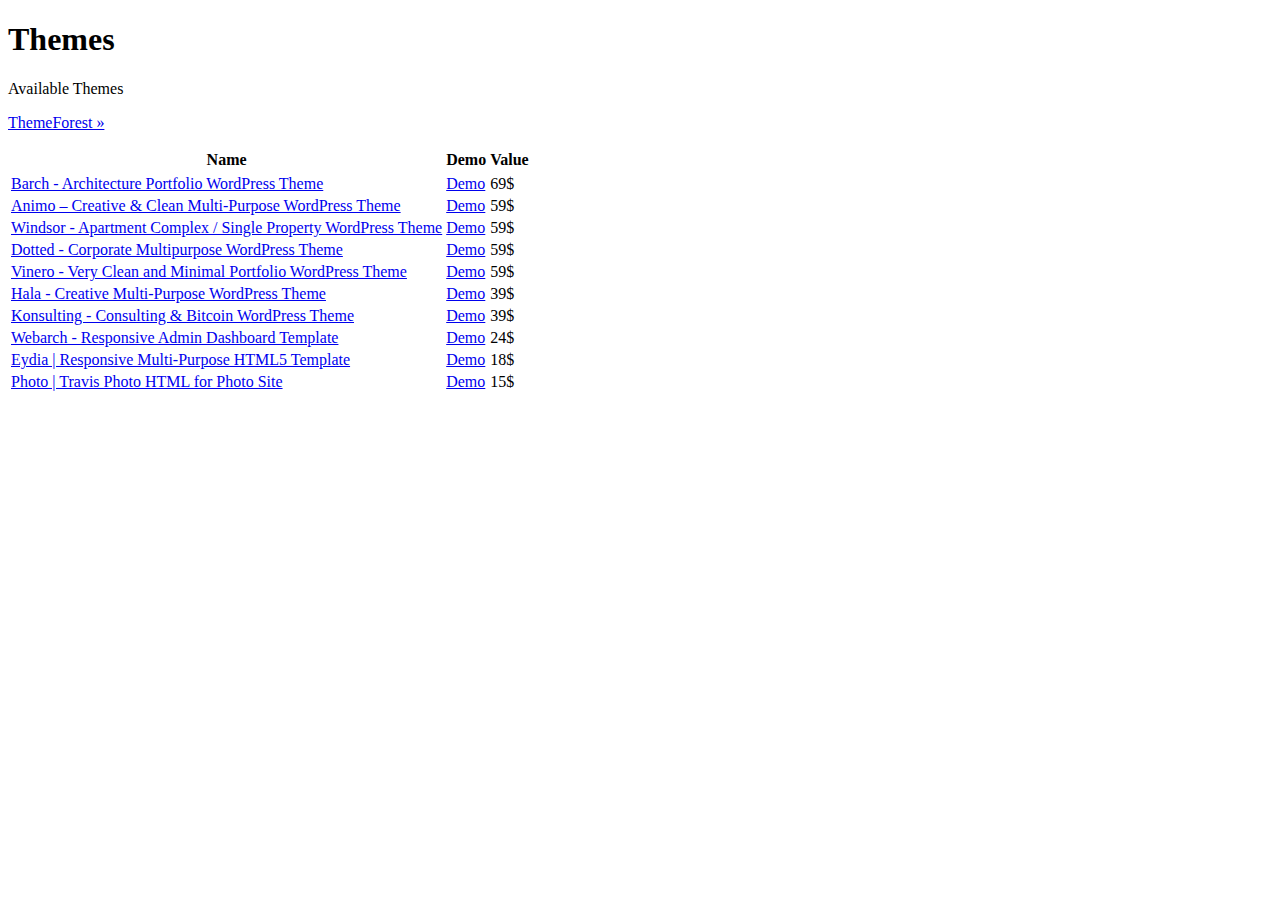
<file: themes.html>
<!doctype html>
<html lang="en">
  <head>
    <meta charset="utf-8">
    <meta name="viewport" content="width=device-width, initial-scale=1, shrink-to-fit=no">

    <title>Themes</title>

    <!-- Bootstrap core CSS -->
    <link rel="stylesheet" href="https://stackpath.bootstrapcdn.com/bootstrap/4.1.3/css/bootstrap.min.css" integrity="sha384-MCw98/SFnGE8fJT3GXwEOngsV7Zt27NXFoaoApmYm81iuXoPkFOJwJ8ERdknLPMO" crossorigin="anonymous">
  </head>

  <body>

      <div class="jumbotron">
        <div class="container">
          <h1 class="display-3">Themes</h1>
          <p>Available Themes</p>
          <p><a class="btn btn-primary btn-lg" href="https://themeforest.net/category/wordpress" role="button">ThemeForest &raquo;</a></p>
        </div>
      </div>

        <div class="container">
            <div class="row">
                <table class="table table-striped col-md-12">
                    <tr>
                        <th>Name</th>
                        <th>Demo</th>
                        <th>Value</th>
                    <tr>
                    <tr>
                        <td><a href="https://themeforest.net/item/barch-architecture-portfolio-wordpress-theme/15785425" target="_blank">Barch - Architecture Portfolio WordPress Theme</a></td>
                        <td><a href="http://preview.themeforest.net/item/barch-architecture-portfolio-wordpress-theme/full_screen_preview/15785425" target="_blank">Demo</a></td>
                        <td>69$</td>
                    </tr>
                    <tr>
                        <td><a href="https://themeforest.net/item/animo-creative-clean-multipurpose-wordpress-theme/16019051" target="_blank">Animo – Creative & Clean Multi-Purpose WordPress Theme</a></td>
                        <td><a href="http://preview.themeforest.net/item/animo-creative-clean-multipurpose-wordpress-theme/full_screen_preview/16019051" target="_blank">Demo</a></td>
                        <td>59$</td>
                    </tr>
                    <tr>
                        <td><a href="https://themeforest.net/item/windsor-apartment-complex-single-property-theme/17622348" target="_blank">Windsor - Apartment Complex / Single Property WordPress Theme</a></td>
                        <td><a href="http://preview.themeforest.net/item/windsor-apartment-complex-single-property-theme/full_screen_preview/17622348" target="_blank">Demo</a></td>
                        <td>59$</td>
                    </tr>
                    <tr>
                        <td><a href="https://themeforest.net/item/dotted-corporate-multipurpose-wordpress-theme/18442414" target="_blank">Dotted - Corporate Multipurpose WordPress Theme</a></td>
                        <td><a href="http://preview.themeforest.net/item/dotted-corporate-multipurpose-wordpress-theme/full_screen_preview/18442414" target="_blank">Demo</a></td>
                        <td>59$</td>
                    </tr>
                    <tr>
                        <td><a href="https://themeforest.net/item/vinero-very-clean-and-minimal-portfolio-wordpress-theme/16796397" target="_blank">Vinero - Very Clean and Minimal Portfolio WordPress Theme</a></td>
                        <td><a href="http://preview.themeforest.net/item/vinero-very-clean-and-minimal-portfolio-wordpress-theme/full_screen_preview/16796397" target="_blank">Demo</a></td>
                        <td>59$</td>
                    </tr>
                    <tr>
                        <td><a href="https://themeforest.net/item/hala-multipurpose-onepage-multipage-theme/19116816" target="_blank">Hala - Creative Multi-Purpose WordPress Theme</a></td>
                        <td><a href="http://preview.themeforest.net/item/hala-multipurpose-onepage-multipage-theme/full_screen_preview/19116816" target="_blank">Demo</a></td>
                        <td>39$</td>
                    </tr>
                    <tr>
                        <td><a href="https://themeforest.net/item/konsulting-investments-and-consulting-wordpress-theme/19478921" target="_blank">Konsulting - Consulting & Bitcoin WordPress Theme</a></td>
                        <td><a href="http://preview.themeforest.net/item/konsulting-investments-and-consulting-wordpress-theme/full_screen_preview/19478921" target="_blank">Demo</a></td>
                        <td>39$</td>
                    </tr>
                    <tr>
                        <td><a href="https://themeforest.net/item/webarch-responsive-admin-dashboard-template/6157416" target="_blank">Webarch - Responsive Admin Dashboard Template</a></td>
                        <td><a href="http://preview.themeforest.net/item/webarch-responsive-admin-dashboard-template/full_screen_preview/6157416" target="_blank">Demo</a></td>
                        <td>24$</td>
                    </tr>
                    <tr>
                        <td><a href="https://themeforest.net/item/eydia-responsive-multipurpose-html5-template/10556821" target="_blank">Eydia | Responsive Multi-Purpose HTML5 Template</a></td>
                        <td><a href="http://preview.themeforest.net/item/eydia-responsive-multipurpose-html5-template/full_screen_preview/10556821" target="_blank">Demo</a></td>
                        <td>18$</td>
                    </tr>
                    <tr>
                        <td><a href="https://themeforest.net/item/photography-and-gallery-travis-photo-html/19288591" target="_blank">Photo | Travis Photo HTML for Photo Site</a></td>
                        <td><a href="http://preview.themeforest.net/item/photography-and-gallery-travis-photo-html/full_screen_preview/19288591" target="_blank">Demo</a></td>
                        <td>15$</td>
                    </tr>

                </table>
            </div>
        </div> <!-- /container -->

    </body>
</html>
</file>
